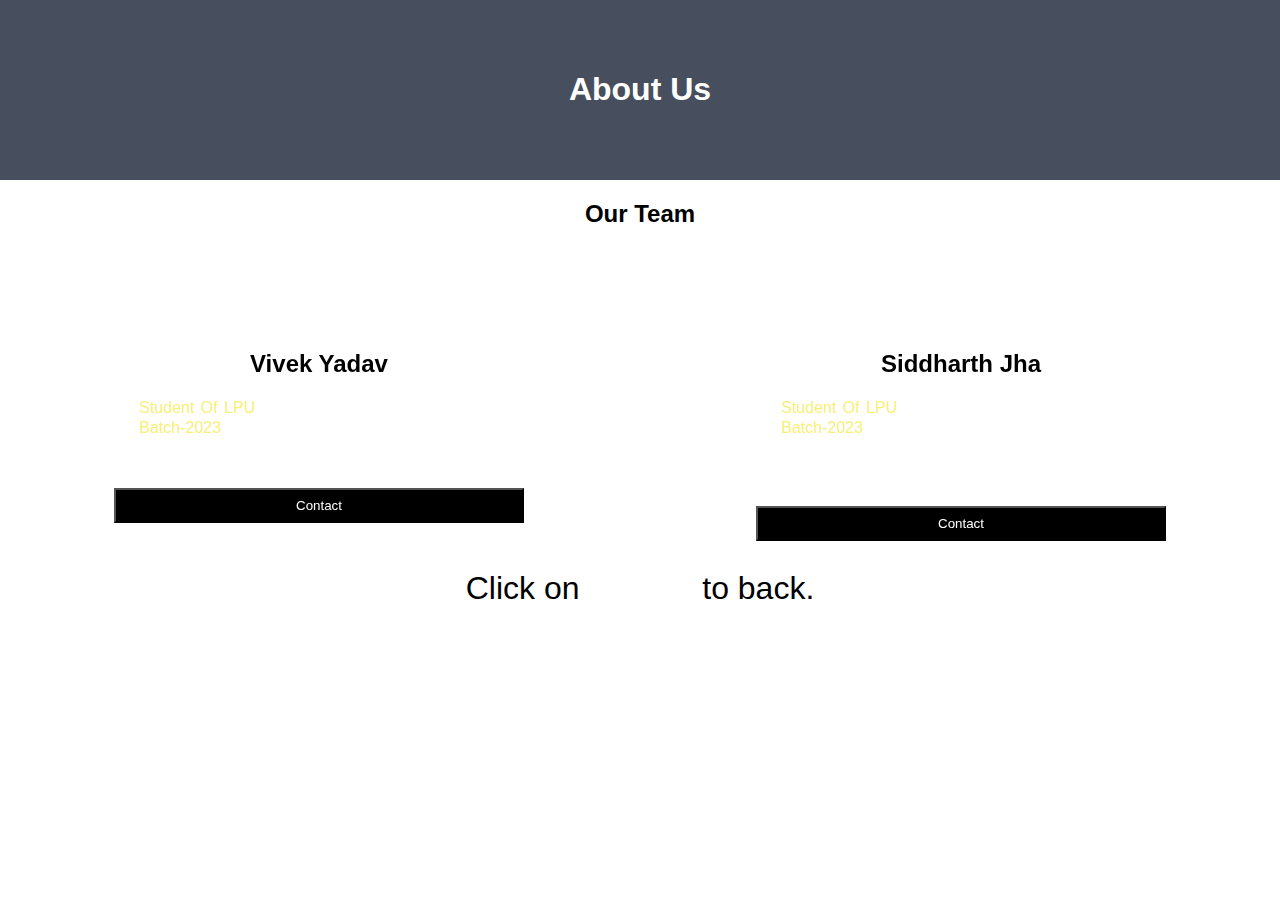
<file: about.html>
<!DOCTYPE html>
<html lang="en">
<head>
    <meta charset="UTF-8">
    <meta name="viewport" content="width=device-width, initial-scale=1.0">
    <title>Document</title>
</head>
<body>
    <div class="about-section">
        <h1>About Us </h1>
      </div>

      <h2 style="text-align:center">Our Team</h2>

    <div class="team">


        <div class="box">
       <div class="one">
        <h2>Vivek Yadav</h2>
        <p class="title">Student Of LPU<br>Batch-2023</p>
        <p>Used CSS to make this webpage Interactive and beautiful</p>
       
        <p><button class="button">Contact</button></p>
       </div> 

       <div class="two">
        <h2>Siddharth Jha</h2>
        <p class="title">Student Of LPU<br>Batch-2023</p>
        <p>&nbsp;&nbsp;&nbsp;Designed the structure and layout of this Web Page <br>&nbsp;&nbsp;&nbsp;using HTML and JavaScript.</p>
      
        <p><button class="button">Contact</button></p>
        
   
       </div>
       </div>
       <p class="my">Click on<a href="index.html" target="_blank">&nbsp;&nbsp;Return </a>to back.</p>
       
    </div>
    
      
     
   <style>
      body {
        font-family: Arial, Helvetica, sans-serif;
        margin: 0;
    }

    .my{
      text-align: center;
      color: #000;
      font-size: xx-large;
    }

    a{
      text-decoration: none;
      color:white;
    }

    a:hover{
      color:chartreuse;
    }

      .team{
        background-image: url("https://qph.cf2.quoracdn.net/main-qimg-1af104a9b8a6d12e1c946786290e96fb-lq");
        background-repeat:round;  
        height:450px;
    }
      
      html {
        box-sizing: border-box;
      }
      
      *, *:before, *:after {
        box-sizing: inherit;
      }
      
      .about-section {
        padding: 50px;
        text-align: center;
        background-color: #474e5d;
        color: white;
      }
      p{
        color: white;
      }
      
      .title {
        color: rgb(248, 239, 118);
        margin-left: 25px;
        word-spacing: 2px;
        line-height: 20px;
      }
      
      .button {
        display: inline-block;
        padding: 8px;
        color: white;
        background-color: #000;
        text-align: center;
        cursor: pointer;
        width: 410px;
      }

      .button:hover {
        background-color: #555;
      }
      .one{
      backdrop-filter: blur(2px);
        border-right: 2px white dashed;
        border-top: 2px white dashed;
        width:412px;
        margin-top: 80px;
        height:180px;
      }

      .two{
      backdrop-filter: blur(4px);
        border-left: 2px white dashed;
        border-top: 2px white dashed;
        width:412px;
        margin-top: 80px;
        height:210px;
      }

      .box{
        display:flex;
        flex-direction: row;
        
        justify-content: space-around;
   
      }
      
      @media screen and (max-width: 650px) {
        .column {
          width: 100%;
          display: block;
        }
      }

      h2{
        text-align: center;
      }


      </style>
      
</body>
</html>
</file>
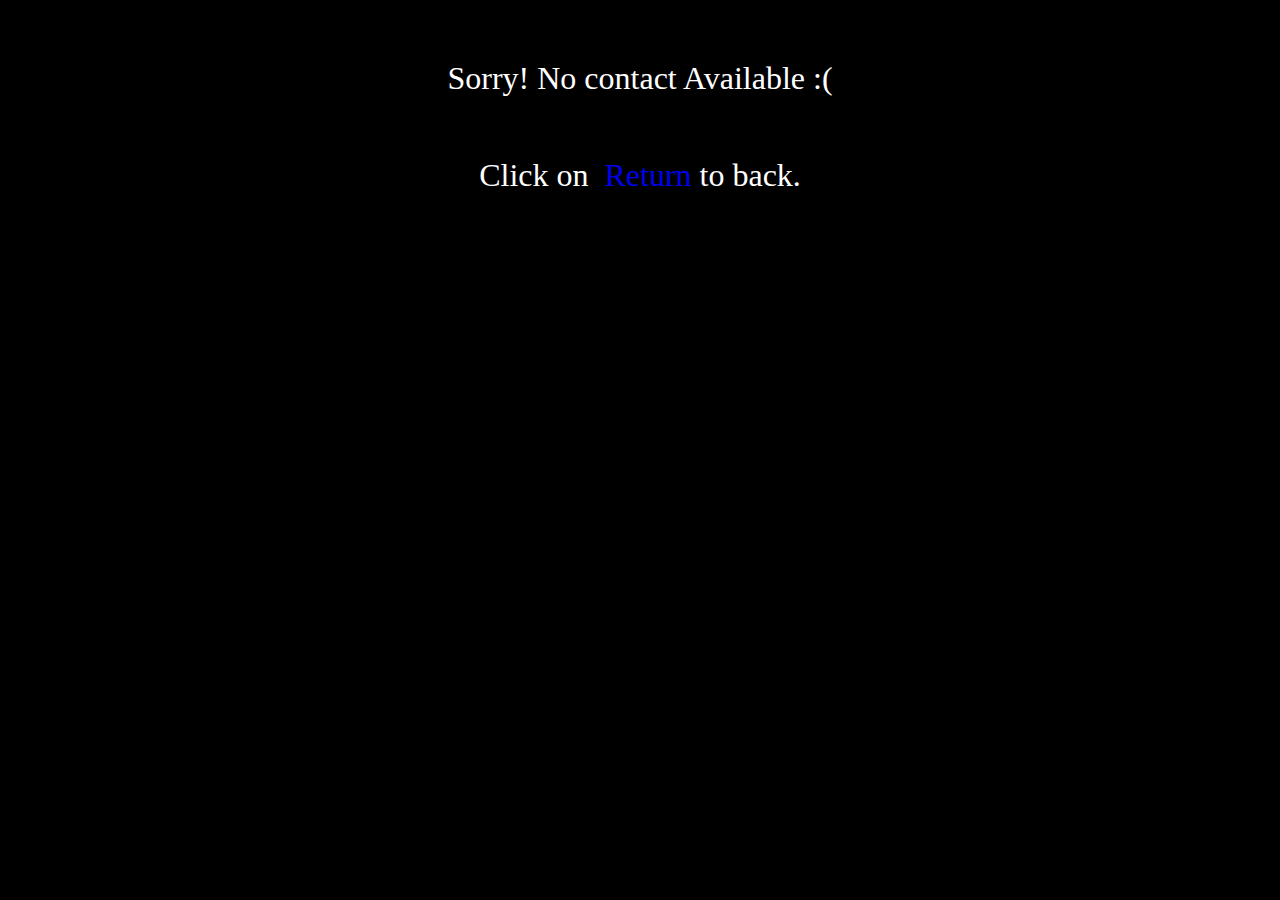
<file: contact.html>
<!DOCTYPE html>
<html lang="en">
<head>
    <meta charset="UTF-8">
    <meta name="viewport" content="width=device-width, initial-scale=1.0">
    <title>Document</title>
</head>
<body>
    <p>Sorry! No contact Available :(</p>
    <p class="my">Click on<a href="index.html" target="_blank">&nbsp;&nbsp;Return </a>to back.</p>
    <style>
        p{
            text-align: center;
            font-size: xx-large;
            position:static;
            margin-top:60px;
        }
      
        a{
            text-decoration: none;
        }
        a:hover{
            color:red;
        }
        body{
            background-color: black;
        }
        @media screen {
            p{
                color:white;
            }
            
        }

    </style>
</body>
</html>
</file>
